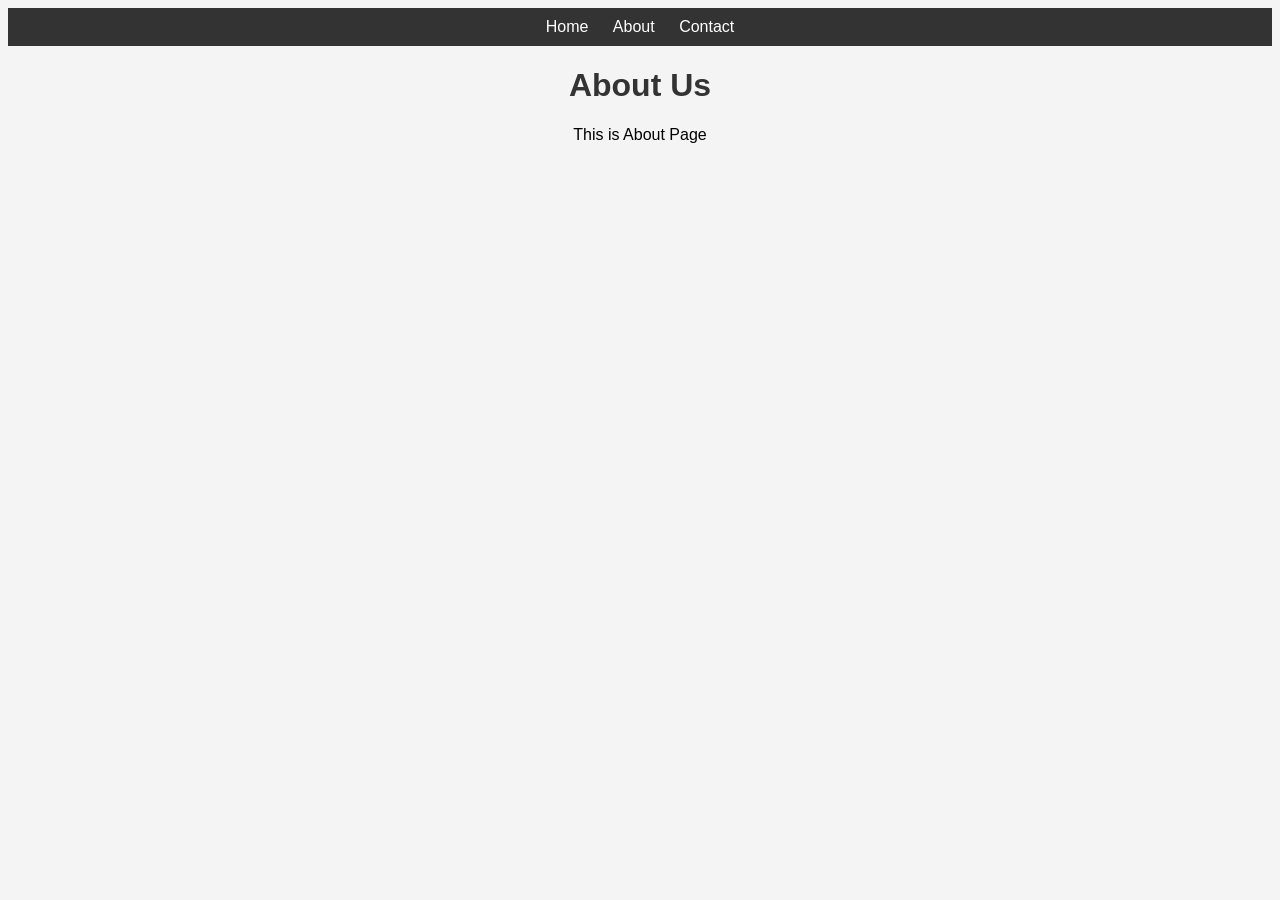
<file: about.html>
<!DOCTYPE html>
<html>
<head>
    <title>About</title>
    <link rel="stylesheet" href="css/style.css">
</head>
<body>

<nav>
    <a href="index.html">Home</a>
    <a href="about.html">About</a>
    <a href="contact.html">Contact</a>
</nav>

<h1>About Us</h1>
<p>This is About Page</p>

</body>
</html>
</file>
<file: css/style.css>
body {
    font-family: Arial;
    background-color: #f4f4f4;
    text-align: center;
}

nav {
    background: #333;
    padding: 10px;
}

nav a {
    color: white;
    margin: 10px;
    text-decoration: none;
}

nav a:hover {
    color: yellow;
}

h1 {
    color: #333;
}
</file>
